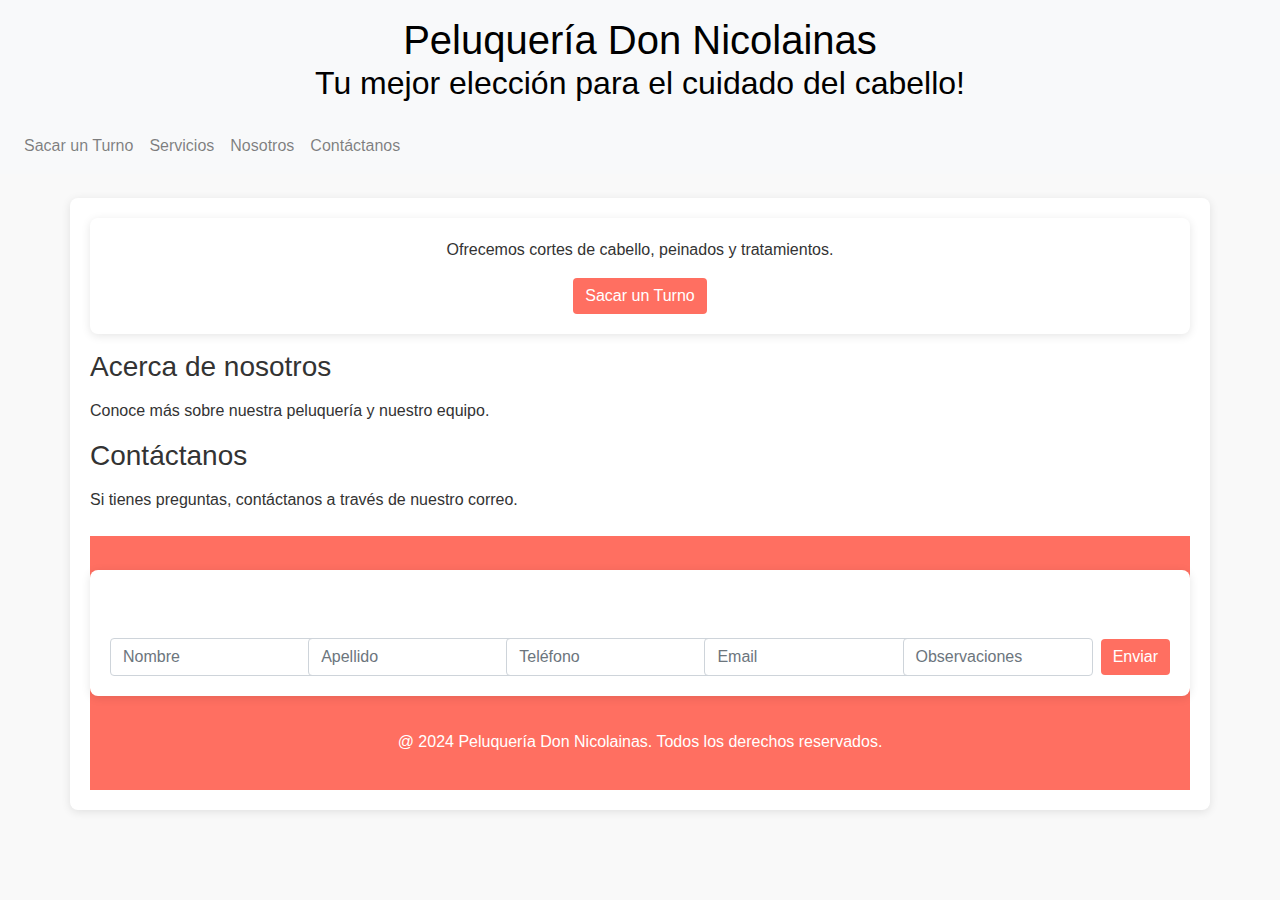
<file: index.html>
<!DOCTYPE html>
<html lang="es">
<head>
    <meta charset="UTF-8">
    <meta name="viewport" content="width=device-width, initial-scale=1.0">
    <title>Peluquería - Menú Lateral</title>
    <link rel="stylesheet" href="https://stackpath.bootstrapcdn.com/bootstrap/4.5.2/css/bootstrap.min.css">
    <link rel="stylesheet" href="styles.css"> <!-- Enlace del CSS -->
</head>
<body>
    <header class="bg-light text-center p-3">
        <h1>Peluquería Don Nicolainas</h1>
        <h2>Tu mejor elección para el cuidado del cabello!</h2>
    </header>

    <nav class="navbar navbar-expand-lg navbar-light bg-light">
        <button class="navbar-toggler" type="button" data-toggle="collapse" data-target="#navbarNav" aria-controls="navbarNav" aria-expanded="false" aria-label="Toggle navigation">
            <span class="navbar-toggler-icon"></span>
        </button>
        <div class="collapse navbar-collapse" id="navbarNav">
            <ul class="navbar-nav">
                <li class="nav-item"><a class="nav-link" href="sacar_turno.html">Sacar un Turno</a></li>
                <li class="nav-item"><a class="nav-link" href="servicios.html">Servicios</a></li>
                <li class="nav-item"><a class="nav-link" href="#acerca-de">Nosotros</a></li>
                <li class="nav-item"><a class="nav-link" href="#contactanos">Contáctanos</a></li>
                
            </ul>
        </div>
    </nav>

    <div class="container mt-4">
        <main class="container text-center">
            <p>Ofrecemos cortes de cabello, peinados y tratamientos.</p>
            <a href="sacar_turno.html" class="btn btn-primary" id="turno-button">Sacar un Turno</a>
        </main>
        
        <section id="acerca-de" class="my-3">
            <h3>Acerca de nosotros</h3>
            <p>Conoce más sobre nuestra peluquería y nuestro equipo.</p>
        </section>
        <section id="contactanos" class="my-3">
            <h3>Contáctanos</h3>
            <p>Si tienes preguntas, contáctanos a través de nuestro correo.</p>
        </section>

        <footer class="text-center mt-4">
<div class="container mt-4">
    <h3>Comentarios y Sugerencias</h3>
    <form action="procesar_comentarios.php" method="post" class="form-inline">
        <div class="form-group mr-2">
            <label for="nombre" class="sr-only">Nombre:</label>
            <input type="text" class="form-control" id="nombre" name="nombre" placeholder="Nombre" required>
        </div>
        <div class="form-group mr-2">
            <label for="apellido" class="sr-only">Apellido:</label>
            <input type="text" class="form-control" id="apellido" name="apellido" placeholder="Apellido" required>
        </div>
        <div class="form-group mr-2">
            <label for="telefono" class="sr-only">Teléfono:</label>
            <input type="tel" class="form-control" id="telefono" name="telefono" placeholder="Teléfono" required>
        </div>
        <div class="form-group mr-2">
            <label for="email" class="sr-only">Correo Electrónico:</label>
            <input type="email" class="form-control" id="email" name="email" placeholder="Email" required>
        </div>
        <div class="form-group mr-2">
            <label for="observaciones" class="sr-only">Observaciones:</label>
            <textarea class="form-control" id="observaciones" name="observaciones" rows="1" placeholder="Observaciones" required></textarea>
        </div>
        <button type="submit" class="btn btn-primary">Enviar</button>
    </form>
</div>
        <footer class="text-center mt-4">
            <p>@ 2024 Peluquería Don Nicolainas. Todos los derechos reservados.</p>
        </footer>
    

    <script src="https://code.jquery.com/jquery-3.5.1.slim.min.js"></script>
    <script src="https://cdn.jsdelivr.net/npm/@popperjs/core@2.5.2/dist/umd/popper.min.js"></script>
    <script src="https://stackpath.bootstrapcdn.com/bootstrap/4.5.2/js/bootstrap.min.js"></script>
</body>
</html>
</file>
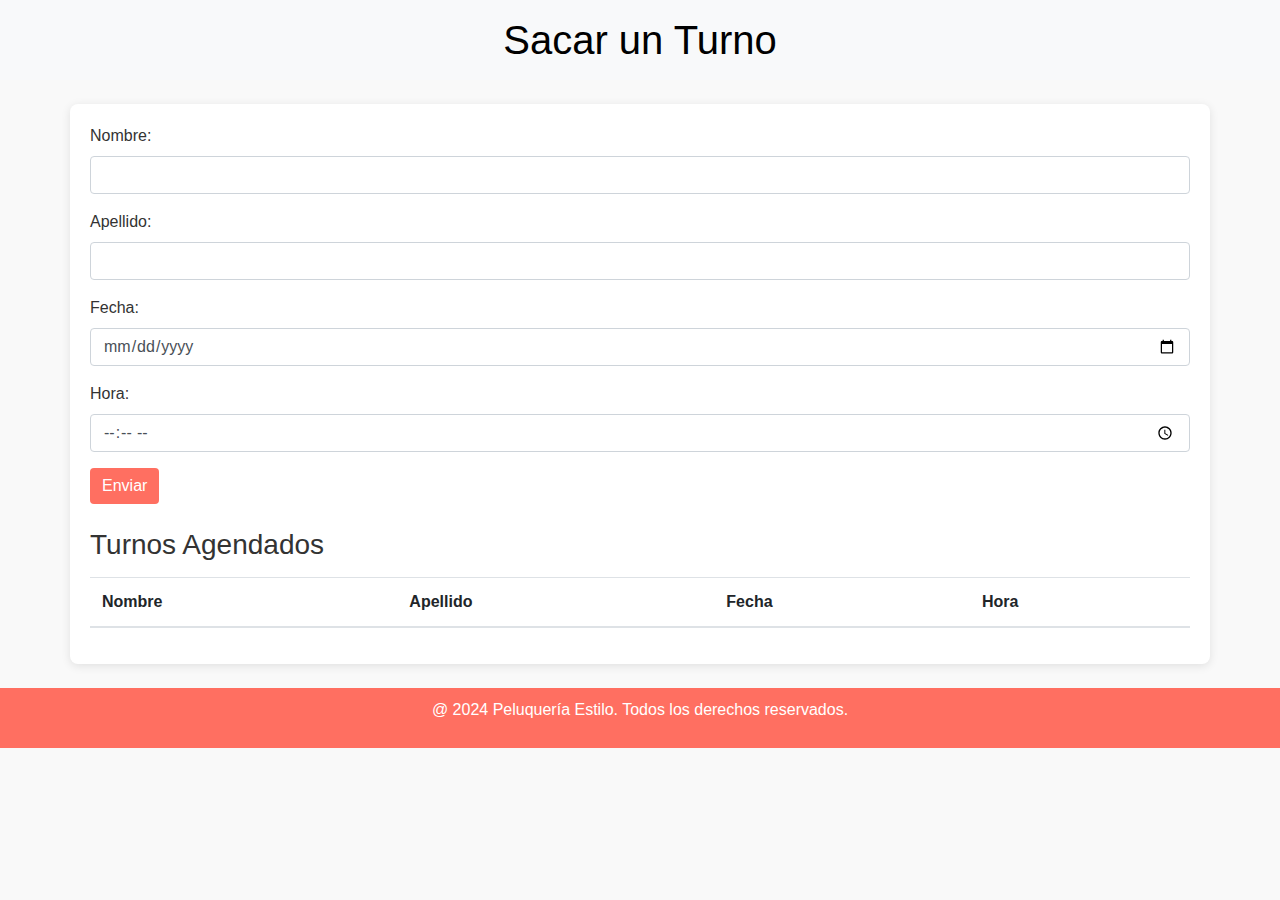
<file: sacar_turno.html>
<!DOCTYPE html>
<html lang="es">
<head>
    <meta charset="UTF-8">
    <meta name="viewport" content="width=device-width, initial-scale=1.0">
    <title>Sacar Turno - Peluquería</title>
    <link rel="stylesheet" href="https://stackpath.bootstrapcdn.com/bootstrap/4.5.2/css/bootstrap.min.css">
    <link rel="stylesheet" href="styles.css"> <!-- Enlace del CSS -->
</head>
<body>
    <header class="bg-light text-center p-3">
        <h1>Sacar un Turno</h1>
    </header>

    <div class="container mt-4">
        <form id="turno-form">
            <div class="form-group">
                <label for="nombre">Nombre:</label>
                <input type="text" class="form-control" id="nombre" required>
            </div>
            <div class="form-group">
                <label for="apellido">Apellido:</label>
                <input type="text" class="form-control" id="apellido" required>
            </div>
            <div class="form-group">
                <label for="fecha">Fecha:</label>
                <input type="date" class="form-control" id="fecha" required>
            </div>
            <div class="form-group">
                <label for="hora">Hora:</label>
                <input type="time" class="form-control" id="hora" required>
            </div>
            <button type="submit" class="btn btn-primary">Enviar</button>
        </form>

        <h3 class="mt-4">Turnos Agendados</h3>
        <table class="table table-striped mt-2">
            <thead>
                <tr>
                    <th>Nombre</th>
                    <th>Apellido</th>
                    <th>Fecha</th>
                    <th>Hora</th>
                </tr>
            </thead>
            <tbody id="turno-table-body">
                <!-- Las filas se agregarán aquí -->
            </tbody>
        </table>
    </div>

    <footer class="text-center mt-4">
        <p>@ 2024 Peluquería Estilo. Todos los derechos reservados.</p>
    </footer>

    <script>
        document.getElementById('turno-form').addEventListener('submit', function(e) {
            e.preventDefault();
            const nombre = document.getElementById('nombre').value;
            const apellido = document.getElementById('apellido').value;
            const fecha = document.getElementById('fecha').value;
            const hora = document.getElementById('hora').value;

            const tbody = document.getElementById('turno-table-body');
            const row = `<tr>
                            <td>${nombre}</td>
                            <td>${apellido}</td>
                            <td>${fecha}</td>
                            <td>${hora}</td>
                         </tr>`;
            tbody.insertAdjacentHTML('beforeend', row);

            // Reiniciar el formulario
            this.reset();
        });
    </script>
</body>
</html>
</file>
<file: styles.css>
body {
    font-family: 'Arial', sans-serif;
    background-color: #f9f9f9; /* Fondo claro */
    color: #333; /* Color de texto oscuro */
}

header {
    background-color: #d3d3d3; /* Fondo gris claro */
    color: black; /* Texto negro */
    padding: 20px 0;
    text-align: center; /* Centrar el texto */
}
header h1, header h2 {
    margin: 0;
    font-family: 'Arial', sans-serif;
}

.navbar {
    margin-bottom: 20px; /* Espacio debajo de la barra de navegación */
}

.nav-link {
    color: #ff6f61; /* Color de los enlaces en el menú */
    transition: color 0.3s ease; /* Transición suave */
}

.nav-link:hover {
    color: #d45d52; /* Color más oscuro al pasar el ratón */
}

.container {
    padding: 20px; /* Espaciado interior */
    background-color: white; /* Fondo blanco para el contenido */
    border-radius: 8px; /* Bordes redondeados */
    box-shadow: 0 2px 10px rgba(0, 0, 0, 0.1); /* Sombra suave */
}

h1, h2, h3 {
    margin-bottom: 15px; /* Espacio debajo de los encabezados */
}

.btn-primary {
    background-color: #ff6f61; /* Botón salmón */
    border: none; /* Sin borde */
}

.btn-primary:hover {
    background-color: #d45d52; /* Color más oscuro al pasar el ratón */
}
.form-inline .form-group {
    flex: 1; /* Permite que los campos se distribuyan en línea */
    min-width: 150px; /* Tamaño mínimo de cada campo */
}

textarea {
    resize: none; /* Evita que el área de texto se pueda redimensionar */
}

footer {
    margin-top: 20px; /* Espacio encima del pie de página */
    padding: 10px 0; /* Espacio interior */
    background-color: #ff6f61; /* Color salmón */
    color: white; /* Texto blanco */
    position: relative; /* Para mantener el pie en su lugar */
    bottom: 0;
    width: 100%; /* Ancho completo */
}
</file>
